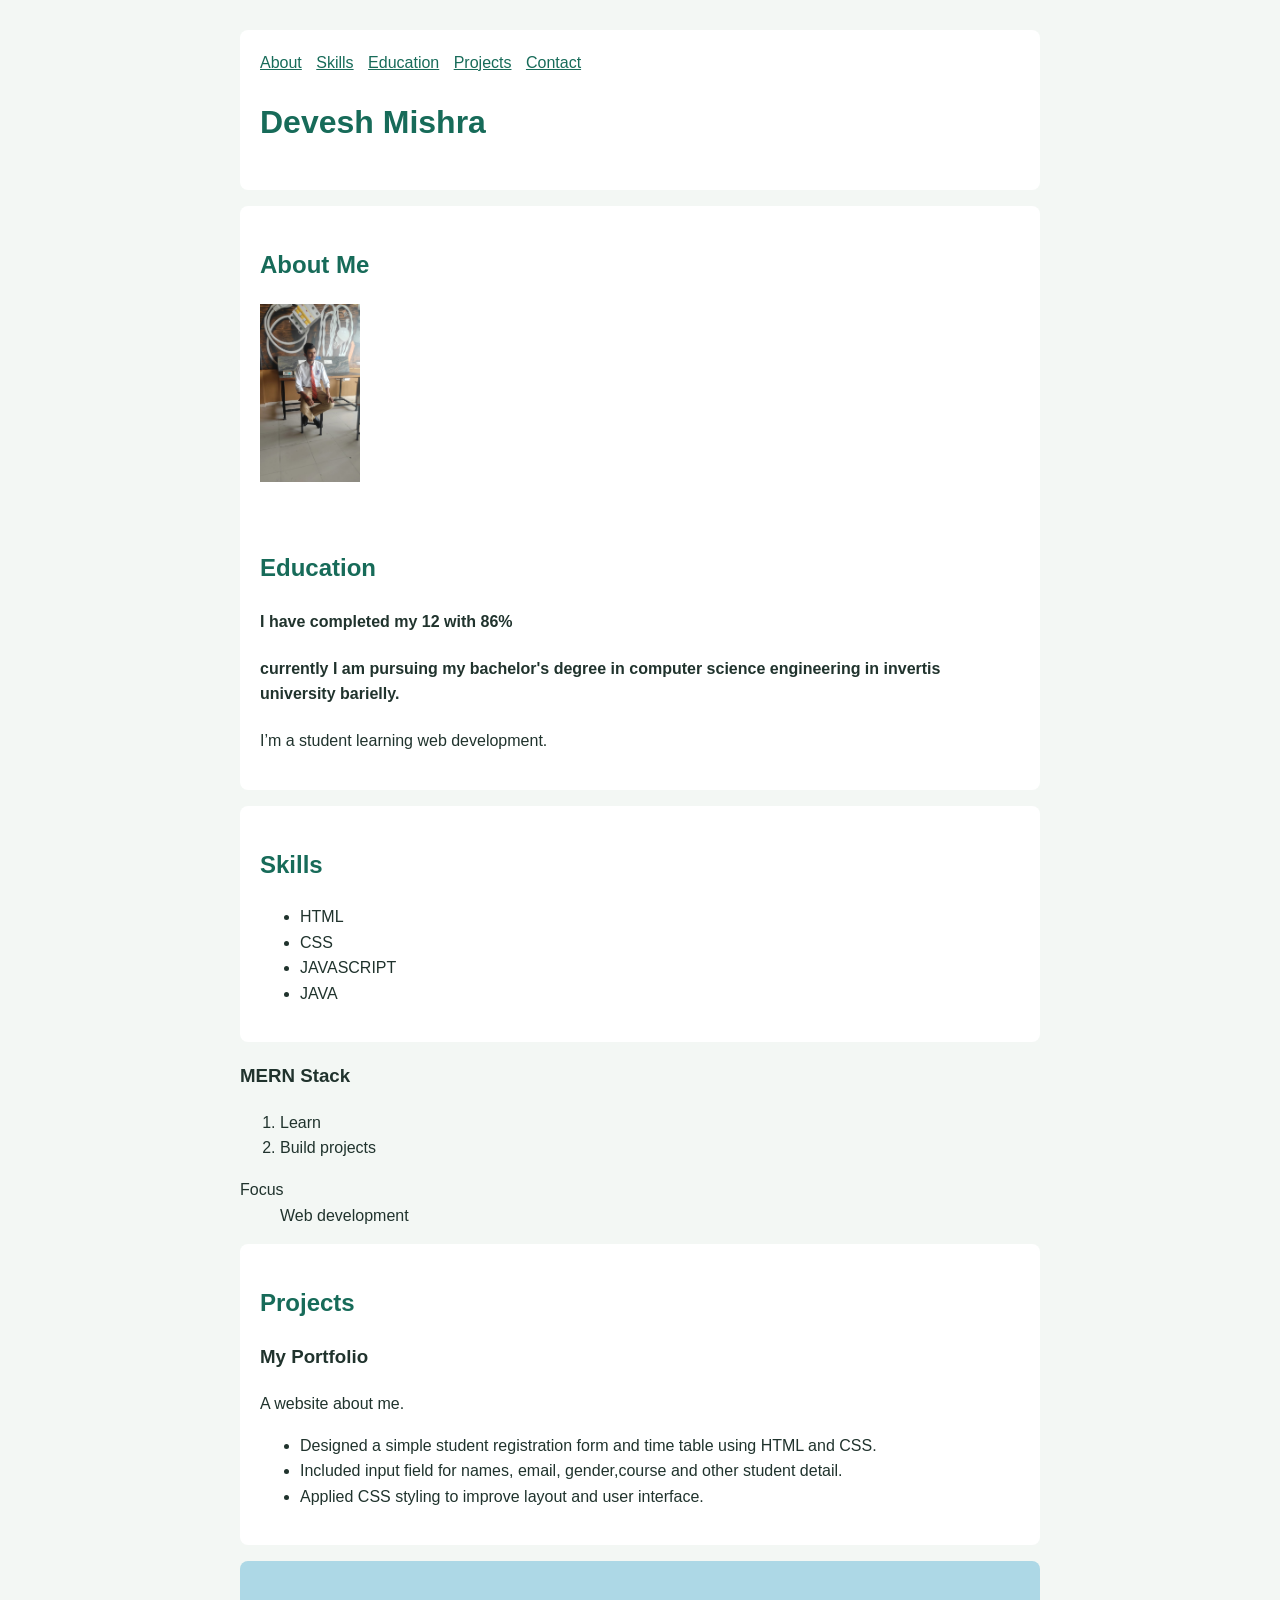
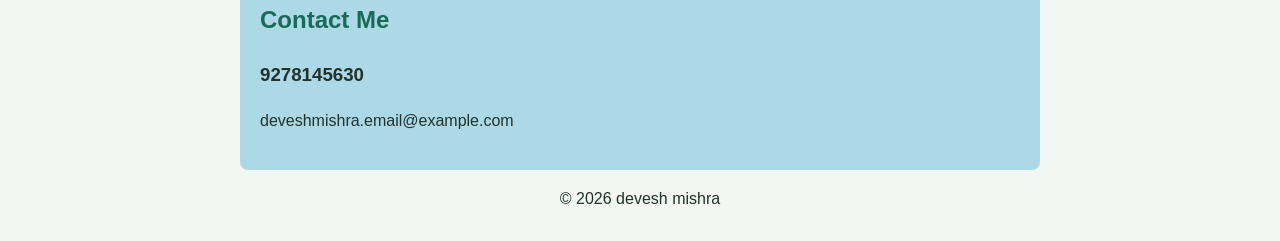
<file: Assignment1/index.html>
<!DOCTYPE html>
<html lang="en">

<head>
    <meta charset="UTF-8">
    <meta name="viewport" content="width=device-width, initial-scale=1">
    <meta name="description" content="Devesh Mishra's portfolio">
    <meta name="author" content="Devesh Mishra">
    <title>Devesh Mishra | Portfolio</title>
</head>
<link rel="stylesheet" href="style.css">
<body>
    <header>
        <nav><a href="#about">About</a> <a href="#skills">Skills</a> <a href="#education">Education</a> <a
                href="#projects">Projects</a> <a href="#contact">Contact</a></nav>
        <h1>Devesh Mishra</h1>
    </header>
    <main>
        <section id="about">
            <h2>About Me</h2><img src="index.jpeg" alt="Photo of Devesh Mishra">
            <section id="education"></section>
            <h2>Education</h2>
            <h4>I have completed my 12 with 86%</h4>
            <h4> currently I am pursuing my bachelor's degree in computer science engineering in invertis university
                barielly. </h4>
            <p>I’m a student learning web development.</p>
        </section>
        <section id="skills">
            <h2>Skills</h2>
            <ul>
                <li>HTML</li>
                <li>CSS</li>
                <li>JAVASCRIPT</li>
                <LI>JAVA</LI>
            </ul>
        </section>
        <h3>MERN Stack</h3>
        <ol>
            <li>Learn</li>
            <li>Build projects</li>
        </ol>
        <dl>
            <dt>Focus</dt>
            <dd>Web development</dd>
        </dl>
        </section>
        <section id="projects">
            <h2>Projects</h2>
            <article>
                <h3>My Portfolio</h3>
                <p>A website about me. </p>
                <ul>
                    <li>Designed a simple student registration form and time table using HTML and CSS.</li>
                    <li>Included input field for names, email, gender,course and other student detail.</li>
                    <li>Applied CSS styling to improve layout and user interface.</li>
                </ul>


            </article>
        </section>
        <section id="contact">
            <h2>Contact Me</h2>
            <h3>9278145630</h3>
            <p>deveshmishra.email@example.com</p>
        </section>
    </main>
    <footer>© 2026 devesh mishra </footer>
</body>
</file>
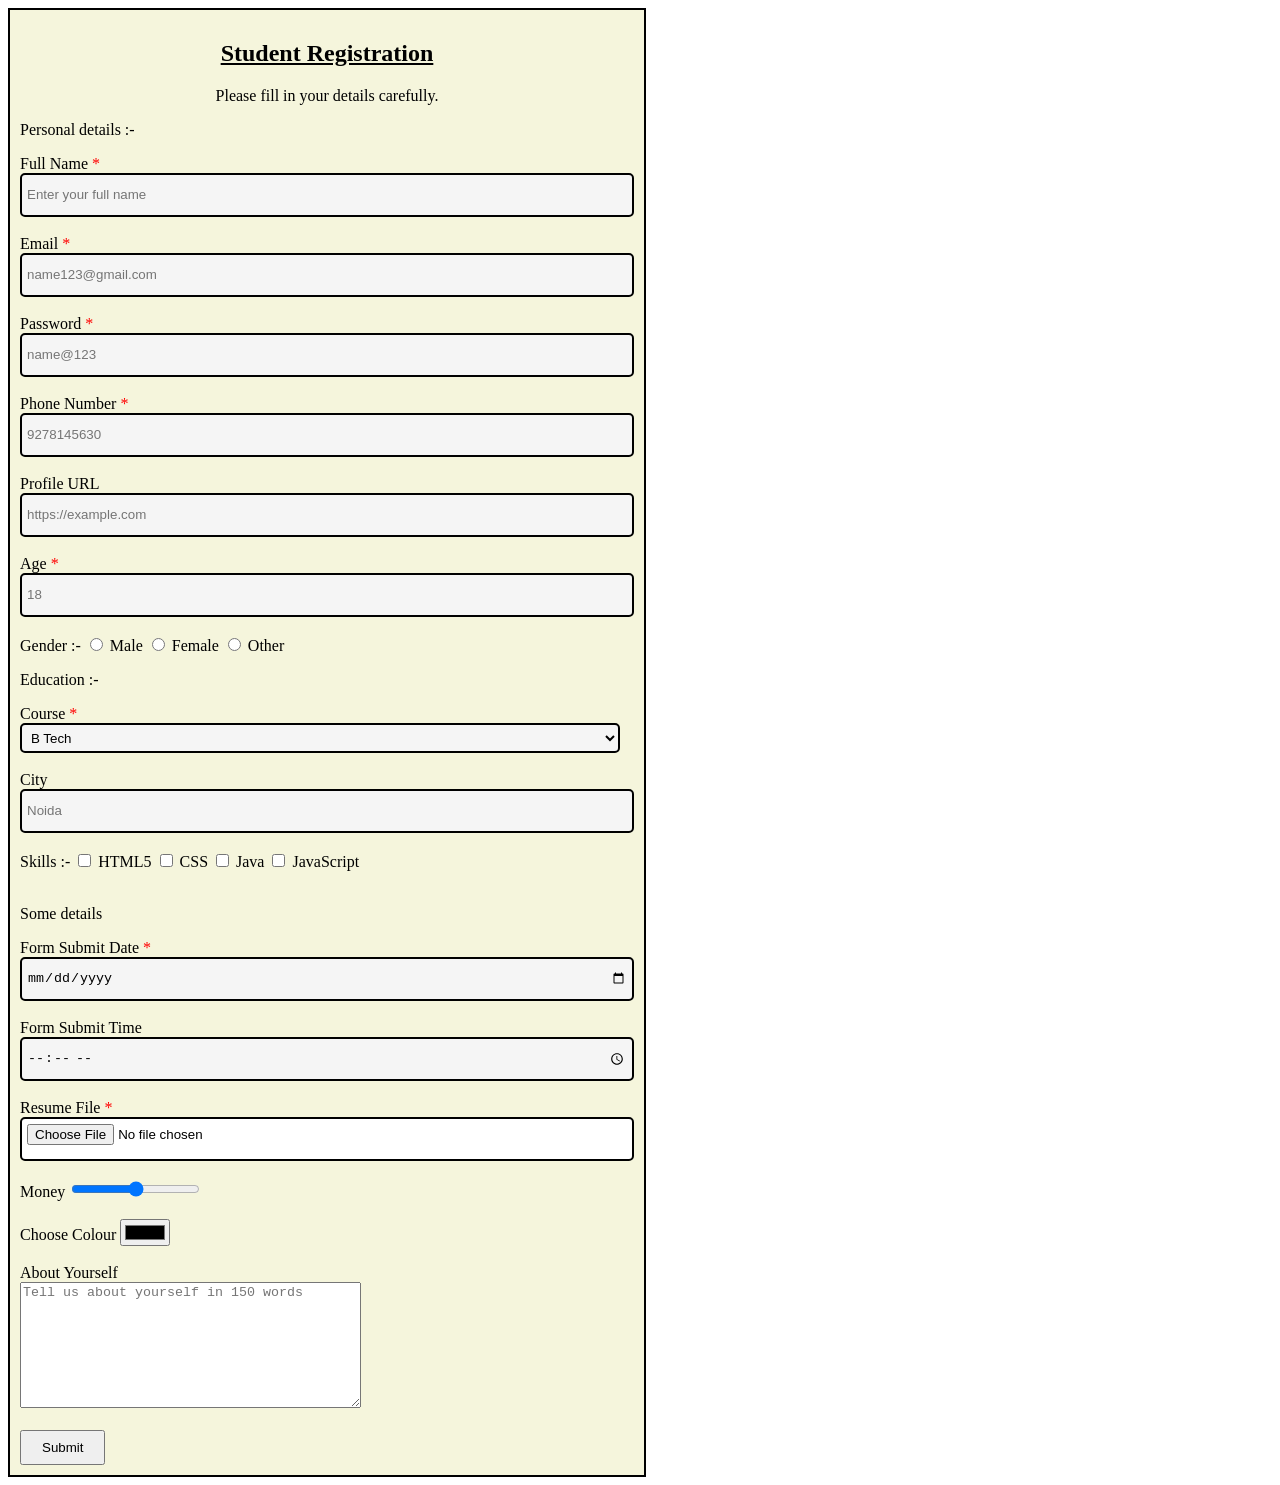
<file: Assignment2/index.html>
<!DOCTYPE html>
<html lang="en">
<head>
    <meta charset="UTF-8">
    <meta name="viewport" content="width=device-width, initial-scale=1.0">
    <title>Student Registration</title>
    <link rel="stylesheet" href="style.css">
</head>
<body>
<div>
<form method="get">

<h2> <u>Student Registration</u> </h2>
<p class="center">Please fill in your details carefully.</p>

<p>Personal details :-</p>

<label for="name">Full Name <span>*</span></label><br>
<input class="box" type="text" id="name" placeholder="Enter your full name" required><br><br>

<label for="email">Email <span>*</span></label><br>
<input class="box" type="email" id="email" placeholder="name123@gmail.com" required><br><br>

<label for="password">Password <span>*</span></label><br>
<input class="box" type="password" id="password" placeholder="name@123" required><br><br>

<label for="tel">Phone Number <span>*</span></label><br>
<input class="box" type="tel" id="tel" placeholder="9278145630" required><br><br>

<label for="url">Profile URL</label><br>
<input class="box" type="url" id="url" placeholder="https://example.com"><br><br>

<label for="age">Age <span>*</span></label><br>
<input class="box" type="number" id="age" placeholder="18" required><br><br>

<label>Gender :-</label>
<input type="radio" name="gender" id="male">
<label for="male">Male</label>

<input type="radio" name="gender" id="female">
<label for="female">Female</label>

<input type="radio" name="gender" id="other">
<label for="other">Other</label>

<p>Education :-</p>

<label for="course">Course <span>*</span></label><br>
<select name="education" id="course" class="box" required>
<option value="B Tech">B Tech</option>
<option value="BCA">BCA</option>
<option value="BSc">BSc</option>
<option value="BCA AI">BCA AI</option>
</select><br><br>

<label for="city">City</label><br>
<input type="text" id="city" placeholder="Noida" class="box"><br><br>

<label>Skills :-</label>
<input type="checkbox" id="html">
<label for="html">HTML5</label>

<input type="checkbox" id="css">
<label for="css">CSS</label>

<input type="checkbox" id="java">
<label for="java">Java</label>

<input type="checkbox" id="js">
<label for="js">JavaScript</label>

<br><br>
<p>Some details</p>

<label for="date">Form Submit Date <span>*</span></label><br>
<input type="date" id="date" class="box" required><br><br>

<label for="time">Form Submit Time</label><br>
<input type="time" id="time" class="box"><br><br>

<label for="file">Resume File <span>*</span></label><br>
<input type="file" id="file" required><br><br>

<label for="money">Money</label>
<input type="range" id="money" min="1000" max="100000"><br><br>

<label for="color">Choose Colour</label>
<input type="color" id="color"><br><br>

<label for="about">About Yourself</label><br>
<textarea id="about" rows="8" cols="40" maxlength="150" placeholder="Tell us about yourself in 150 words"></textarea>

<br><br>
<button type="submit">Submit</button>

</form>
</div>
</body>
</html>
</file>
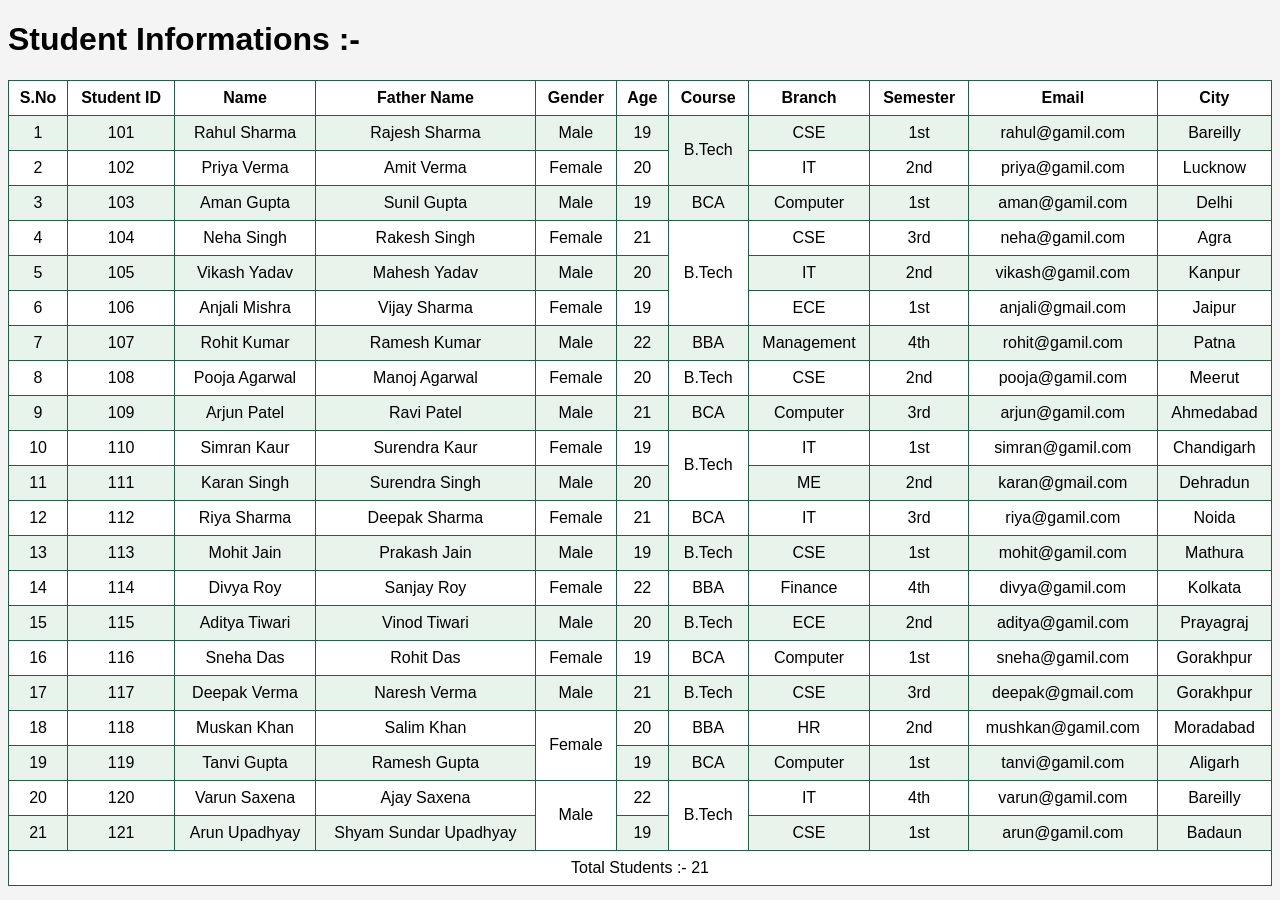
<file: Assignment3/index.html>
<!DOCTYPE html>
<html lang="en">
<head>
    <meta charset="UTF-8">
    <meta name="viewport" content="width=device-width, initial-scale=1.0">
    <title>Student Data</title>
    <link rel="stylesheet" href="style.css">
</head>
<body>

<h1>Student Informations :-</h1>

<table id="data" border="1">
<tr id="heading">
<th>S.No</th>
<th>Student ID</th>
<th>Name</th>
<th>Father Name</th>
<th>Gender</th>
<th>Age</th>
<th>Course</th>
<th>Branch</th>
<th>Semester</th>
<th>Email</th>
<th>City</th>
</tr>

<tr class="odd">
<td>1</td><td>101</td><td>Rahul Sharma</td>
<td>Rajesh Sharma</td><td>Male</td><td>19</td>
<td rowspan="2">B.Tech</td><td>CSE</td><td>1st</td>
<td>rahul@gamil.com</td><td>Bareilly</td>
</tr>

<tr class="even">
<td>2</td><td>102</td><td>Priya Verma</td>
<td>Amit Verma</td><td>Female</td><td>20</td>
<td>IT</td><td>2nd</td><td>priya@gamil.com</td><td>Lucknow</td>
</tr>

<tr class="odd">
<td>3</td><td>103</td><td>Aman Gupta</td>
<td>Sunil Gupta</td><td>Male</td><td>19</td>
<td>BCA</td><td>Computer</td><td>1st</td>
<td>aman@gamil.com</td><td>Delhi</td>
</tr>

<tr class="even">
<td>4</td><td>104</td><td>Neha Singh</td>
<td>Rakesh Singh</td><td>Female</td><td>21</td>
<td rowspan="3">B.Tech</td><td>CSE</td><td>3rd</td>
<td>neha@gamil.com</td><td>Agra</td>
</tr>

<tr class="odd">
<td>5</td><td>105</td><td>Vikash Yadav</td>
<td>Mahesh Yadav</td><td>Male</td><td>20</td>
<td>IT</td><td>2nd</td><td>vikash@gamil.com</td><td>Kanpur</td>
</tr>

<tr class="even">
<td>6</td><td>106</td><td>Anjali Mishra</td>
<td>Vijay Sharma</td><td>Female</td><td>19</td>
<td>ECE</td><td>1st</td><td>anjali@gmail.com</td><td>Jaipur</td>
</tr>

<tr class="odd">
<td>7</td><td>107</td><td>Rohit Kumar</td>
<td>Ramesh Kumar</td><td>Male</td><td>22</td>
<td>BBA</td><td>Management</td><td>4th</td>
<td>rohit@gamil.com</td><td>Patna</td>
</tr>

<tr class="even">
<td>8</td><td>108</td><td>Pooja Agarwal</td>
<td>Manoj Agarwal</td><td>Female</td><td>20</td>
<td>B.Tech</td><td>CSE</td><td>2nd</td>
<td>pooja@gamil.com</td><td>Meerut</td>
</tr>

<tr class="odd">
<td>9</td><td>109</td><td>Arjun Patel</td>
<td>Ravi Patel</td><td>Male</td><td>21</td>
<td>BCA</td><td>Computer</td><td>3rd</td>
<td>arjun@gamil.com</td><td>Ahmedabad</td>
</tr>

<tr class="even">
<td>10</td><td>110</td><td>Simran Kaur</td>
<td>Surendra Kaur</td><td>Female</td><td>19</td>
<td rowspan="2">B.Tech</td><td>IT</td><td>1st</td>
<td>simran@gamil.com</td><td>Chandigarh</td>
</tr>

<tr class="odd">
<td>11</td><td>111</td><td>Karan Singh</td>
<td>Surendra Singh</td><td>Male</td><td>20</td>
<td>ME</td><td>2nd</td><td>karan@gmail.com</td><td>Dehradun</td>
</tr>

<tr class="even">
<td>12</td><td>112</td><td>Riya Sharma</td>
<td>Deepak Sharma</td><td>Female</td><td>21</td>
<td>BCA</td><td>IT</td><td>3rd</td>
<td>riya@gamil.com</td><td>Noida</td>
</tr>

<tr class="odd">
<td>13</td><td>113</td><td>Mohit Jain</td>
<td>Prakash Jain</td><td>Male</td><td>19</td>
<td>B.Tech</td><td>CSE</td><td>1st</td>
<td>mohit@gamil.com</td><td>Mathura</td>
</tr>

<tr class="even">
<td>14</td><td>114</td><td>Divya Roy</td>
<td>Sanjay Roy</td><td>Female</td><td>22</td>
<td>BBA</td><td>Finance</td><td>4th</td>
<td>divya@gamil.com</td><td>Kolkata</td>
</tr>

<tr class="odd">
<td>15</td><td>115</td><td>Aditya Tiwari</td>
<td>Vinod Tiwari</td><td>Male</td><td>20</td>
<td>B.Tech</td><td>ECE</td><td>2nd</td>
<td>aditya@gamil.com</td><td>Prayagraj</td>
</tr>

<tr class="even">
<td>16</td><td>116</td><td>Sneha Das</td>
<td>Rohit Das</td><td>Female</td><td>19</td>
<td>BCA</td><td>Computer</td><td>1st</td>
<td>sneha@gamil.com</td><td>Gorakhpur</td>
</tr>

<tr class="odd">
<td>17</td><td>117</td><td>Deepak Verma</td>
<td>Naresh Verma</td><td>Male</td><td>21</td>
<td>B.Tech</td><td>CSE</td><td>3rd</td>
<td>deepak@gmail.com</td><td>Gorakhpur</td>
</tr>

<tr class="even">
<td>18</td><td>118</td><td>Muskan Khan</td>
<td>Salim Khan</td><td rowspan="2">Female</td>
<td>20</td><td>BBA</td><td>HR</td><td>2nd</td>
<td>mushkan@gamil.com</td><td>Moradabad</td>
</tr>

<tr class="odd">
<td>19</td><td>119</td><td>Tanvi Gupta</td>
<td>Ramesh Gupta</td><td>19</td><td>BCA</td>
<td>Computer</td><td>1st</td><td>tanvi@gamil.com</td><td>Aligarh</td>
</tr>

<tr class="even">
<td>20</td><td>120</td><td>Varun Saxena</td>
<td>Ajay Saxena</td><td rowspan="2">Male</td>
<td>22</td><td rowspan="2">B.Tech</td><td>IT</td>
<td>4th</td><td>varun@gamil.com</td><td>Bareilly</td>
</tr>

<tr class="odd">
<td>21</td><td>121</td><td>Arun Upadhyay</td>
<td>Shyam Sundar Upadhyay</td><td>19</td>
<td>CSE</td><td>1st</td><td>arun@gamil.com</td><td>Badaun</td>
</tr>

<tr class="even">
<td colspan="11">Total Students :- 21</td>
</tr>

</table>
</body>
</html>
</file>
<file: Assignment1/style.css>
body { font: 16px Arial; line-height: 1.6; max-width: 800px; margin: 30px auto; padding: 0 16px; background: #f3f7f4; color: #20332d; }
header, section { background: white; padding: 20px; margin-bottom: 16px; border-radius: 8px; }
h1, h2, a { color: #176b59; }
nav a { margin-right: 10px; }
img { width: 100px; }
footer { text-align: center; }
#about image {
    width: 120px;
    height: 120px;
    object-fit: cover;
    border-radius: 50%;
    display: block;
    margin: 20px auto;
}
#contact{
    padding: 20px;
    background-color: lightblue;
}
</file>
<file: Assignment2/style.css>
.box {
    height: 30px;
    width: 600px;
    background-color: whitesmoke;
    border: 2px solid black;
    border-radius: 5px;
    padding: 5px;
}

div {
    border: 2px solid black;
    padding: 10px;
    background-color: beige;
    height: max-content;
    width: max-content;
}

#file {
    background-color: white;
    height: 30px;
    width: 600px;
    border: 2px solid black;
    padding: 5px;
    border-radius: 5px;
}

h2, .center {
    text-align: center;
}

span {
    color: red;
}

button {
    padding: 8px 20px;
    cursor: pointer;
}
</file>
<file: Assignment3/style.css>
:root {
    --green: #245c45;
    --light: #e8f3ec;
    --space: 8px;
}

body {
    font-family: Arial, sans-serif;
    background: #f4f4f4;
}

table {
    width: 100%;
    border-collapse: collapse;
    background: white;
}

caption {
    padding: var(--space);
    font-size: 22px;
    font-weight: bold;
}

th,
td {
    border: 1px solid var(--green);
    padding: var(--space);
    text-align: center;
}

thead,
tfoot {
    background: var(--red);
    color: white;
}

tbody tr:nth-child(even) {
    background: var(--light);
}

tbody tr:hover {
    background: #ffe7a8;
}
</file>
